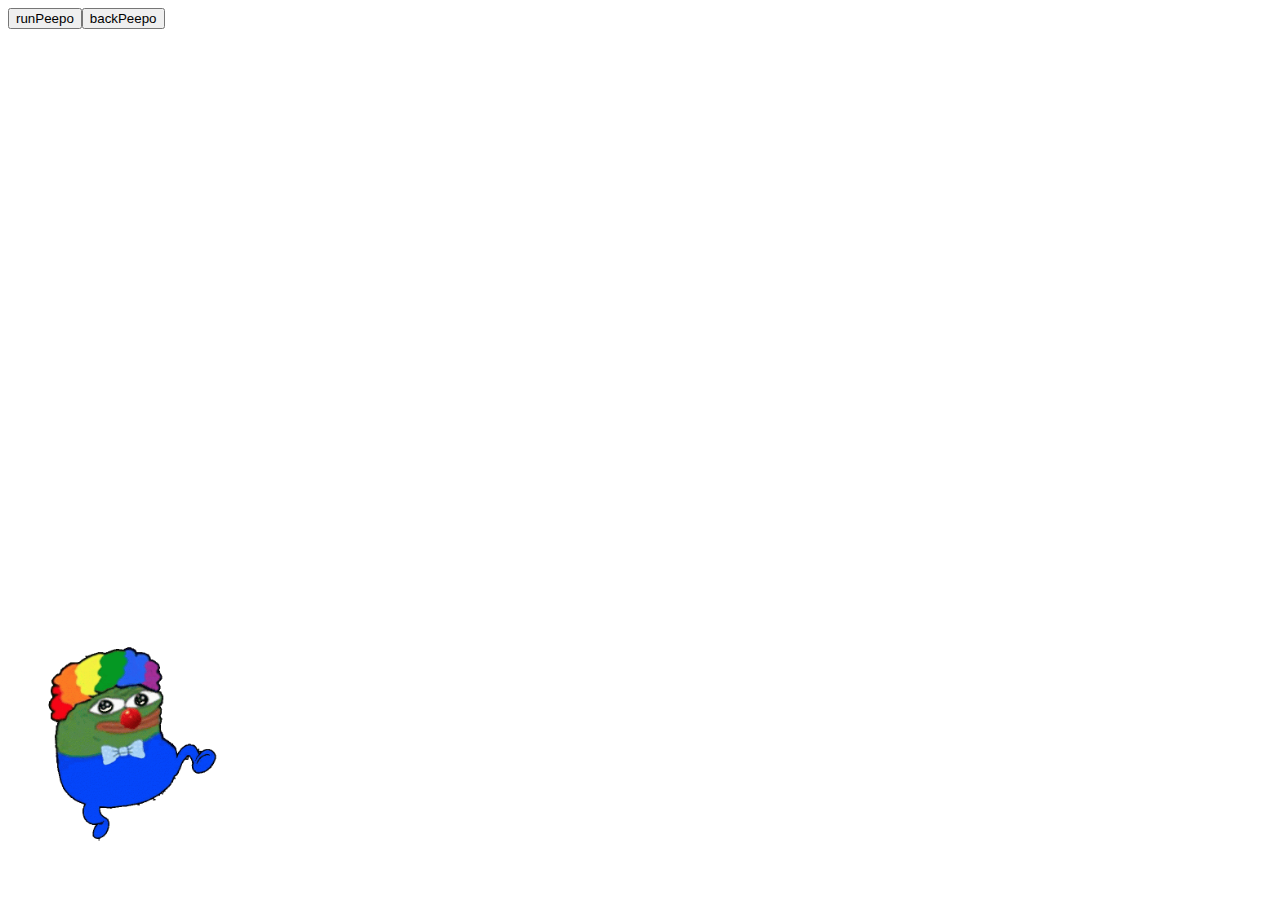
<file: lessonHard18/index.html>
<!DOCTYPE html>
<html lang="en">
<head>
    <meta charset="UTF-8">
    <meta name="viewport" content="width=device-width, initial-scale=1.0">
    <title>Document</title>
</head>
<body>

    <script src="script.js"></script>
</body>
</html>
</file>
